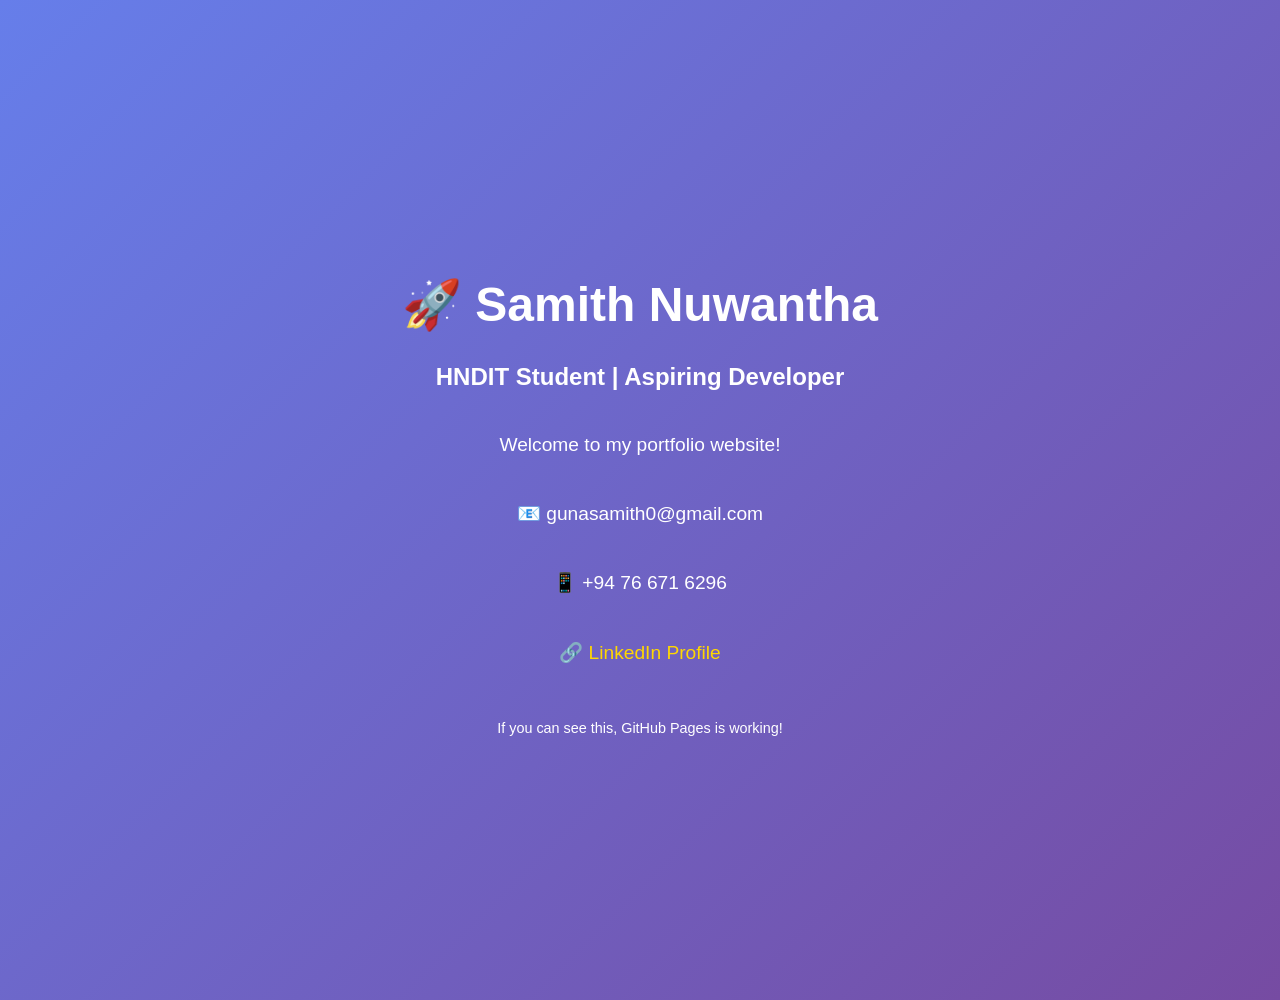
<file: index.html>
<!DOCTYPE html>
<html>
<head>
    <title>Samith Nuwantha - Portfolio</title>
    <style>
        body {
            font-family: Arial, sans-serif;
            text-align: center;
            padding: 50px;
            background: linear-gradient(135deg, #667eea, #764ba2);
            color: white;
            margin: 0;
            min-height: 100vh;
            display: flex;
            flex-direction: column;
            justify-content: center;
        }
        h1 { font-size: 3em; margin-bottom: 10px; }
        p { font-size: 1.2em; line-height: 1.6; }
        a { color: #ffd700; text-decoration: none; }
        a:hover { text-decoration: underline; }
    </style>
</head>
<body>
    <h1>🚀 Samith Nuwantha</h1>
    <h2>HNDIT Student | Aspiring Developer</h2>
    <p>Welcome to my portfolio website!</p>
    <p>📧 gunasamith0@gmail.com</p>
    <p>📱 +94 76 671 6296</p>
    <p>🔗 <a href="https://www.linkedin.com/in/samith-nuwantha" target="_blank">LinkedIn Profile</a></p>
    <p style="margin-top: 30px; font-size: 0.9em;">If you can see this, GitHub Pages is working!</p>
</body>
</html>
</file>
